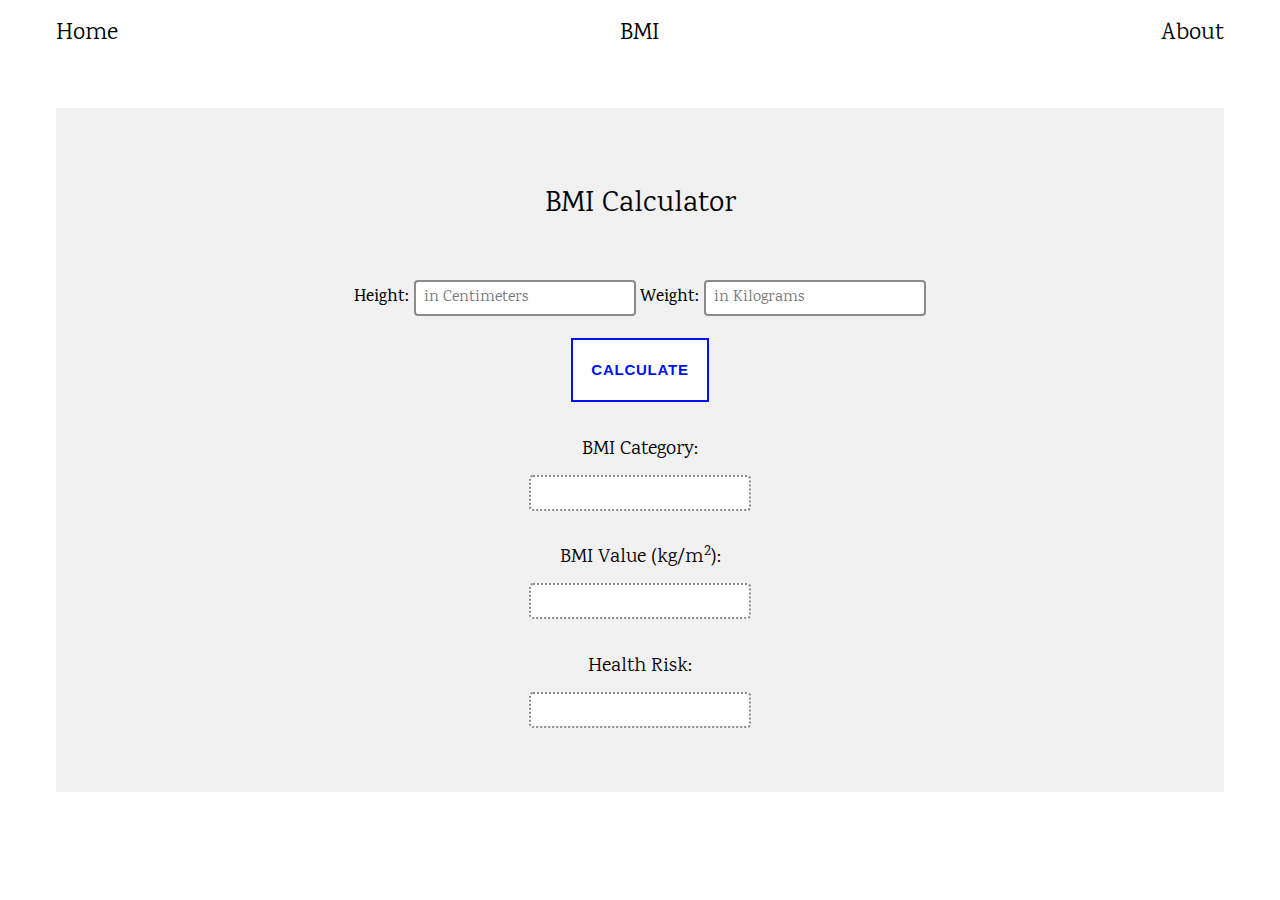
<file: index.html>
<!DOCTYPE html>
<html>
<head>
<title>BMI Calculator</title>
<meta charset="UTF-8">
<meta name="viewport" content="width=device-width, initial-scale=1">
<link rel="stylesheet" href="https://www.w3schools.com/w3css/4/w3.css">
<link rel="stylesheet" href="https://fonts.googleapis.com/css?family=Karma">
<link rel="icon" href = "https://img.icons8.com/doodle/48/000000/hamburger.png" type = "image/x-icon">
<link rel="stylesheet" href="style.css">
</head>

<body>
	<script>
		function Calculate(){
		var height = document.getElementById("h-input").value;
		var weight = document.getElementById("w-input").value;

		var result = parseFloat(weight) /(parseFloat(height)/100)**2;

		if(!isNaN(result)){
			document.getElementById("bmi-output").value = result.toFixed(2);
			if(result < 18.4){
				document.getElementById("bmi-status").value = "Malnutrition Risk";
        document.getElementById("bmi-category").value = "Underweight";
			}
			else if(result > 18.5 && result < 24.9){
				document.getElementById("bmi-status").value = "Low Risk";
        document.getElementById("bmi-category").value = "Normal Weight";
			}
			else if(result > 25 && result < 29.9){
				document.getElementById("bmi-status").value = "Enhanced Risk";
        document.getElementById("bmi-category").value = "Overweight";
			}
			else if(result > 30 && result < 34.9){
				document.getElementById("bmi-status").value = "Medium Risk";
        document.getElementById("bmi-category").value = "Moderately Obese";
			}
			else if(result > 35 && result < 39.9){
				document.getElementById("bmi-status").value = "High Risk";
        document.getElementById("bmi-category").value = "Severely Obese";
			}
			else{
				document.getElementById("bmi-status").value = "Very High Risk";
        document.getElementById("bmi-category").value = "Very Severely Obese";
			}
		}
	}
    </script>

<!-- Top menu -->
<div class="w3-top">
  <div class="w3-white w3-xlarge" style="max-width:1200px;margin:auto">
    <div class="w3-button w3-padding-16 w3-left"><a href="index.html" style="text-decoration:none">Home</a></div>
    <div class="w3-button w3-right w3-padding-16"><a href="about.html" style="text-decoration:none">About</a></div>
    <div class="w3-center w3-padding-16"><a href="https://www.news-medical.net/health/What-is-Body-Mass-Index-(BMI).aspx" style="text-decoration:none">BMI</a></div>
  </div>
</div>

<!-- !PAGE CONTENT! -->
<div class="w3-main w3-content w3-padding" style="max-width:1200px;margin-top:100px">


  <div class="w3-row-padding w3-padding-64 w3-center w3-light-grey" id="food">
    <h2>BMI Calculator</h2>
    <p>&nbsp;</p>
	  
	  <div class="w3-center">
			<label>Height: </label>  
				<input class="input" id="h-input" type="number" placeholder="in Centimeters">
			<label>Weight: </label>
				<input class="input" id="w-input" type="number" placeholder="in Kilograms">
		</div>
        <br><button class="button" onclick="Calculate()">Calculate</button>
            
        <div class="bmi-cat">
          <br><h4>BMI Category: </h4>
          <input class="input" type="text" id="bmi-category" id="readonly-input" readonly>
        </div>        
        <div class="bmi-value">
          <br><h4>BMI Value (kg/m<sup>2</sup>): </h4>
          <input class="input" type="text" id="bmi-output" id="readonly-input" readonly>
        </div>
        <div class="status">
          <br><h4>Health Risk: </h4>
          <input class="input" type="text" id="bmi-status" id="readonly-input" readonly>
        </div>   
  </div>
</div>

</body>
</html>
</file>
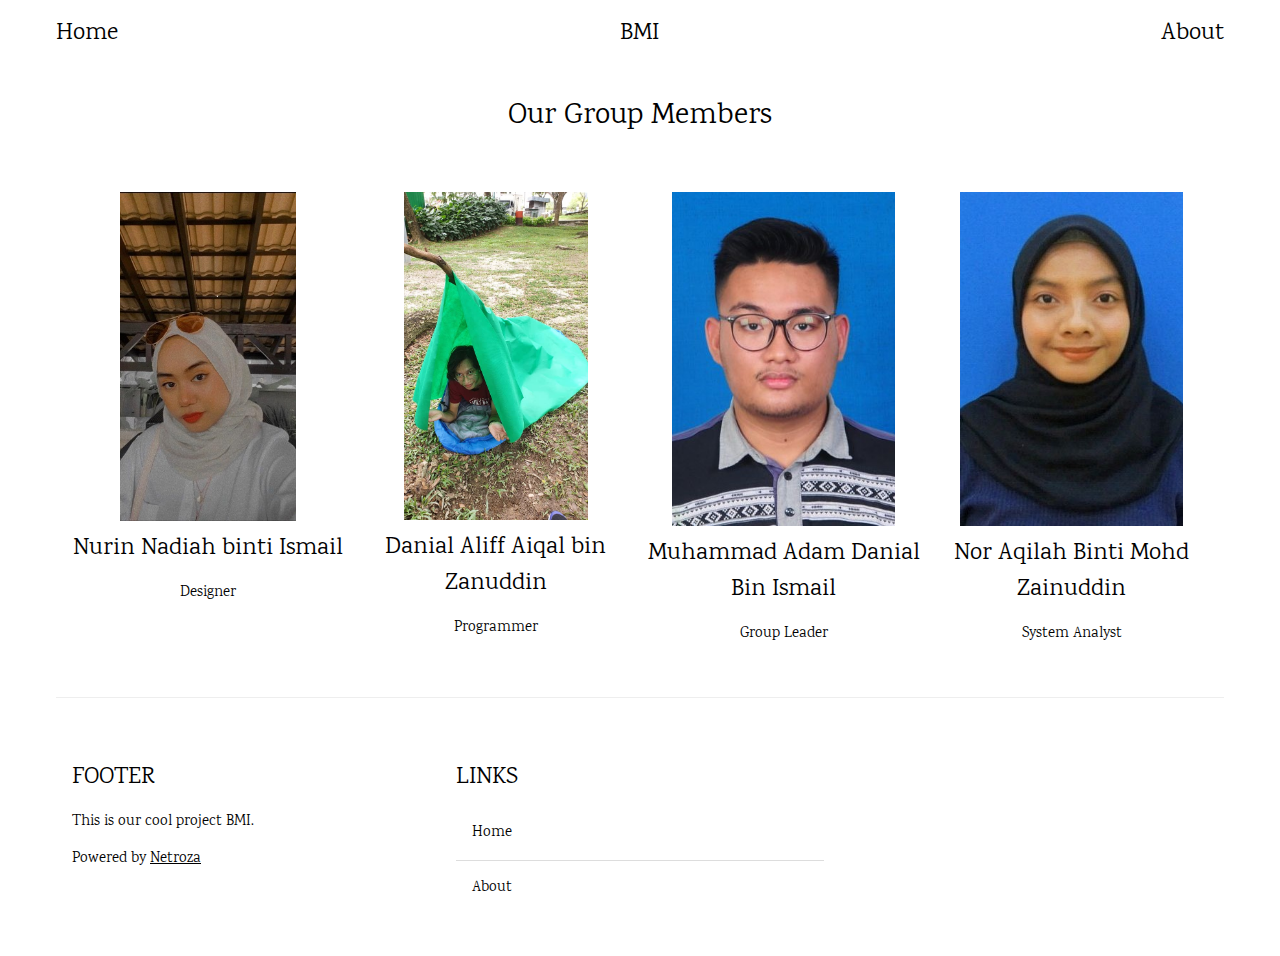
<file: about.html>
<!DOCTYPE html>
<html>
<head>
<title>About Us</title>
<meta charset="UTF-8">
<meta name="viewport" content="width=device-width, initial-scale=1">
<link rel="stylesheet" href="https://www.w3schools.com/w3css/4/w3.css">
<link rel="stylesheet" href="https://fonts.googleapis.com/css?family=Karma">
<link rel ="icon" href = "https://img.icons8.com/doodle/48/000000/hamburger.png" type = "image/x-icon">
<link rel="stylesheet" href="style.css">
</head>
<body>

<!-- Top menu -->
<div class="w3-top">
  <div class="w3-white w3-xlarge" style="max-width:1200px;margin:auto">
    <div class="w3-button w3-padding-16 w3-left"><a href="index.html" style="text-decoration:none">Home</a></div>
    <div class="w3-button w3-right w3-padding-16"><a href="about.html" style="text-decoration:none">About</a></div>
    <div class="w3-center w3-padding-16"><a href="https://www.news-medical.net/health/What-is-Body-Mass-Index-(BMI).aspx" style="text-decoration:none">BMI</a></div>
  </div>
</div>

<!-- !PAGE CONTENT! -->
<div class="w3-main w3-content w3-padding" style="max-width:1200px;margin-top:60px">

  <div class="w3-row-padding w3-padding-16 w3-center" id="food">
    <h2>Our Group Members</h2>
    <p>&nbsp;</p>
<div class="w3-quarter">
    <img src="nad.jpeg" alt="nadie" style="width:65%">
    <h3>Nurin Nadiah binti Ismail</h3>
      <p>Designer</p>
    </div>
	    <div class="w3-quarter">
      <img src="niel.jpeg" alt="Danial" style="width:68%">
      <h3>Danial Aliff Aiqal bin Zanuddin</h3>
      <p>Programmer</p>
      
    </div>
    <div class="w3-quarter">
      <img src="adam.jpeg" alt="Adam" style="width:82%">
      <h3>Muhammad Adam Danial Bin Ismail</h3>
      <p>Group Leader</p>
    </div>
    
    <div class="w3-quarter">
      <img src="qila.jpeg" alt="Aqilah" style="width:82%">
      <h3>Nor Aqilah  Binti Mohd Zainuddin</h3>
      <p>System Analyst</p>
    </div>
  </div>  
<hr>
  <!-- Footer -->
  <footer class="w3-row-padding w3-padding-32">
    <div class="w3-third">
      <h3>FOOTER</h3>
      <p>This is our cool project BMI.</p>
      <p>Powered by <a href="https://www.youtube.com/watch?v=z_3S2_41_FE" target="_blank">Netroza</a></p>
    </div>

    <div class="w3-third">
      <h3>LINKS</h3>
      <ul class="w3-ul">
        <li class="w3-padding-16">
          <span><a href="index.html" style="text-decoration: none">Home</a></span>
        </li>
        <li class="w3-padding-16">
          <span><a href="about.html" style="text-decoration: none">About</a></span>
        </li> 
      </ul>
    </div>
  </footer>
</body>
</html>
</file>
<file: style.css>
body,h1,h2,h3,h4,h5,h6 {font-family: "Karma", sans-serif}
.w3-bar-block .w3-bar-item {padding:20px}
	
button {
  font-family: 'Source Sans Pro', sans-serif;
  font-weight: 900;
  padding: 1.25rem 1.25rem;
  font-size: 1rem;
  position: relative;
  overflow: hidden;
  border: 0;
  cursor: pointer;
  text-transform: uppercase;
  letter-spacing: 0.05em;
  background-color :  #FFFFFF;
   color:  #0010f5;
  border:2px solid #0010f5;
  transition: 0.2s ease ;
}
button:hover{
  border-radius:2rem;
}

body {font-family: "Karma", sans-serif;}
* {box-sizing: border-box;}

.form-inline {  
  display: flex;
  flex-flow: row wrap;
  align-items: center;
}

.form-inline label {
  margin: 5px 10px 5px 0;
}

.form-inline input {
  vertical-align: middle;
  margin: 5px 10px 5px 0;
  padding: 10px;
  background-color: #fff;
  border: 1px solid #ddd;
}

.form-inline button {
  padding: 10px 20px;
  background-color: dodgerblue;
  border: 1px solid #ddd;
  color: white;
  cursor: pointer;
}

.form-inline button:hover {
  background-color: royalblue;
}

@media (max-width: 800px) {
  .form-inline input {
    margin: 10px 0;
  }
  
  .form-inline {
    flex-direction: column;
    align-items: stretch;
  }
}

*,
*::before,
*::after {
  box-sizing: border-box;
}

:root {
  --input-border: #8b8a8b;
  --input-focus-h: 245;
  --input-focus-s: 100%;
  --input-focus-l: 42%;
}

.input {
  font-size: 16px;
  font-size: Max(16px, 1em);
  font-family: inherit;
  padding: 0.25em 0.5em;
  background-color: #fff;
  border: 2px solid var(--input-border);
  border-radius: 4px;
  transition: 180ms box-shadow ease-in-out;
}

.input:focus {
  border-color: hsl(
    var(--input-focus-h),
    var(--input-focus-s),
    var(--input-focus-l)
  );
  box-shadow: 0 0 0 3px
    hsla(
      var(--input-focus-h),
      var(--input-focus-s),
      calc(var(--input-focus-l) + 40%),
      0.8
    );
  outline: 3px solid transparent;
}

.input[readonly] {
  border-style: dotted;
  cursor: grabbing;
  color: rgb(12, 12, 12);
}

label {
  font-size: 1.125rem;
  font-weight: 500;
  line-height: 1;
}

.input + label {
  margin-top: 2rem;
}
</file>
